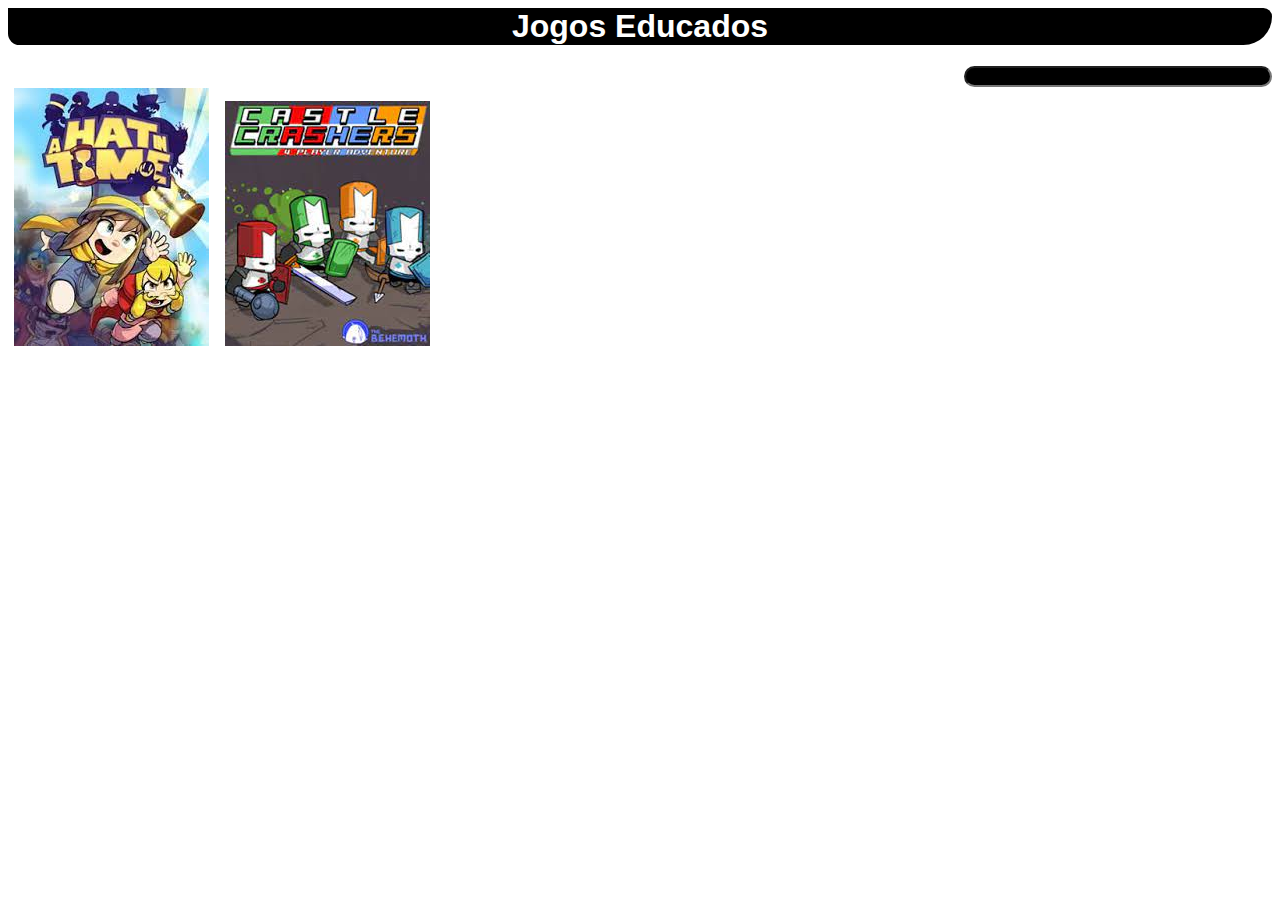
<file: html/games.html>
<!DOCTYPE html>
<html lang="pt-br">
	<head>
		<meta charset="utf-8">
		<title>Jogos Educados</title>
		<link rel="stylesheet" href=../css/games.css>
		<script type="text/javascript" src="../js/games.js"></script>
		<link rel="icon" href=../Images/hat.png>
	</head>
	<body>
		<header>
			<h1 id="titulo">Jogos Educados</h1>
			<div id="pesquisa">
				<form>
					<input type="text">
				</form>
			</div>
		</header>
		<main id="allgames">
			<div id="Jogos">
				<div id="jogos1" class="Jogos">
					<button class="bnt_jogos" id="hatbnt" type"button" onclick="button('hatinfo')">
						<img id="hat" src=../Images/Hat-game.jfif> 
						<div id="hatinfo" class="infobox">
							Jogo muito divertido
							<iframe width="560" height="315" src="https://www.youtube.com/embed/qDNz8JDIPck" title="YouTube video player" frameborder="0" allow="accelerometer; autoplay; clipboard-write; encrypted-media; gyroscope; picture-in-picture" allowfullscreen></iframe>
						</div>
					</button>
				</div>
				<div id="jogos2" class="Jogos">
					<button class="bnt_jogos" id="castle" onclick="button('castleinfo')">
						<img id="castle" src=../Images/castle-crashers.jfif>
						<div id="castleinfo" class="infobox">
							jogo de castelo 
						</div>
					</button>
				</div>
			</div>
		</main>

	</body>
</html>
</file>
